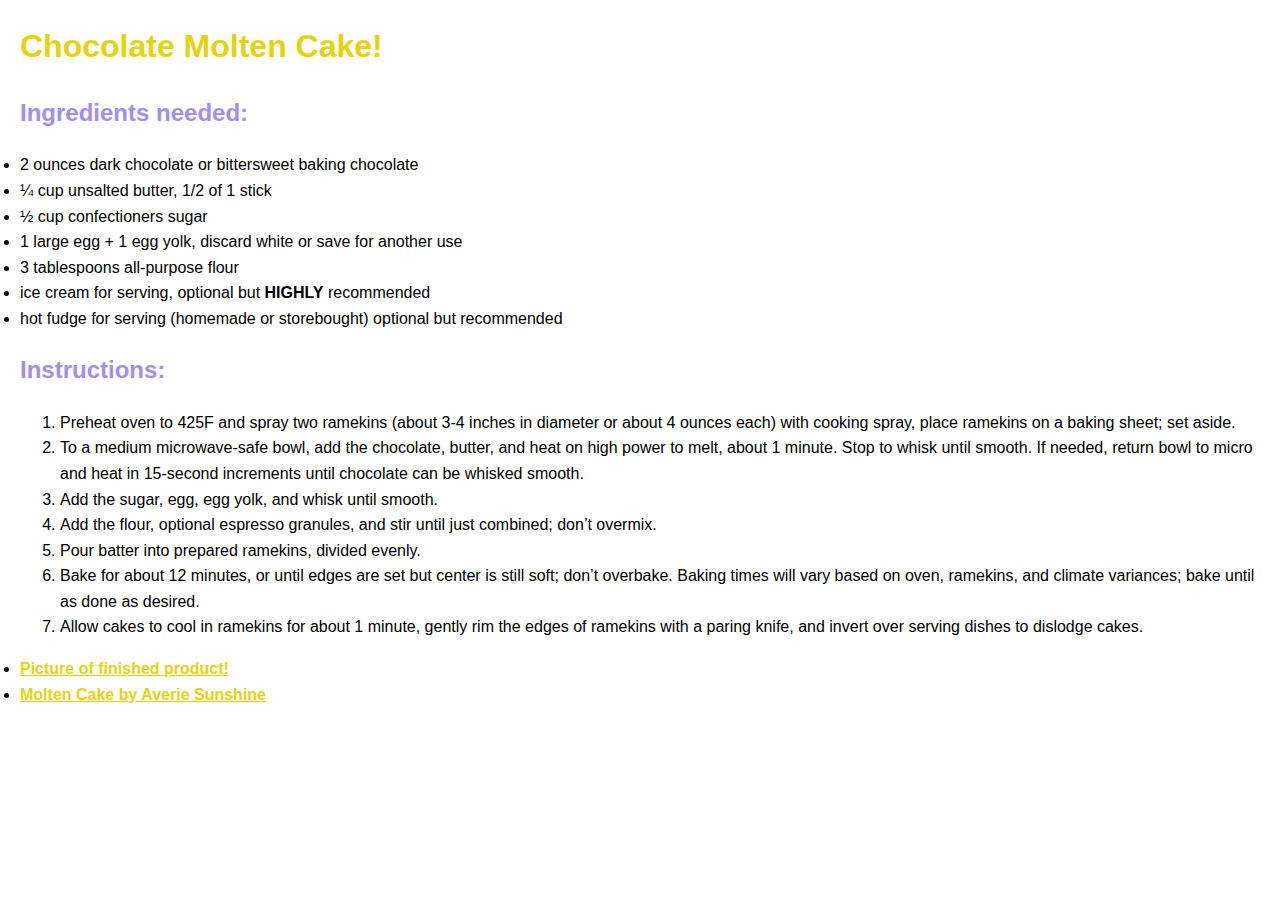
<file: module6/index.html>
<!DOCTYPE html>
<html lang="en">
<head>
    <meta charset="UTF-8">
    <meta name="viewport" content="width=device-width, initial-scale=1.0">
    <title>Quick Chocolate Molten Cake</title>
    <style> body {
        font-family: Arial, sans-serif;
        margin: 20px;
        line-height: 1.6;
    }
     h2 {
        color: #a08ff0;
    }
    h1 {
        color: #e7d210;
    }
    a {
        color: #e7d210;
    }
    ul {
        list-style-type: none;
        padding: 0;
    }
    </style>
</head>
<body>
    <h1>Chocolate Molten Cake!</h1>
    <h2>Ingredients needed:</h2>
    <li> 2 ounces dark chocolate or bittersweet baking chocolate
      <li>¼ cup unsalted butter, 1/2 of 1 stick</li>
        <li>½ cup confectioners sugar</li>
        <li>1 large egg + 1 egg yolk, discard white or save for another use</li>
        <li>3 tablespoons all-purpose flour</li>
        <li>ice cream for serving, optional but <b>HIGHLY</b> recommended </li>
        <li>hot fudge for serving (homemade or storebought) optional but recommended</li>

        <h2>Instructions:</h2>
        <ol>
            <li>Preheat oven to 425F and spray two ramekins (about 3-4 inches in diameter or about 4 ounces each) with cooking spray, place ramekins on a baking sheet; set aside.</li>
            <li>To a medium microwave-safe bowl, add the chocolate, butter, and heat on high power to melt, about 1 minute. Stop to whisk until smooth. If needed, return bowl to micro and heat in 15-second increments until chocolate can be whisked smooth.</li>
            <li>Add the sugar, egg, egg yolk, and whisk until smooth.</li>
            <li>Add the flour, optional espresso granules, and stir until just combined; don’t overmix.</li>
            <li>Pour batter into prepared ramekins, divided evenly.</li>
            <li>Bake for about 12 minutes, or until edges are set but center is still soft; don’t overbake. Baking times will vary based on oven, ramekins, and climate variances; bake until as done as desired.</li>
            <li>Allow cakes to cool in ramekins for about 1 minute, gently rim the edges of ramekins with a paring knife, and invert over serving dishes to dislodge cakes.</li> </ol>
<li><a href="https://www.melskitchencafe.com/wp-content/uploads/2023/01/updated-lava-cakes7.jpg"> <b>Picture of finished product!</b> </a></li>
<li><a href="https://www.averiecooks.com/the-best-and-the-easiest-molten-chocolate-lava-cakes/#wprm-recipe-container-66840"> <b>Molten Cake by Averie Sunshine</b> </a></li>
</body>
</html>
</file>
